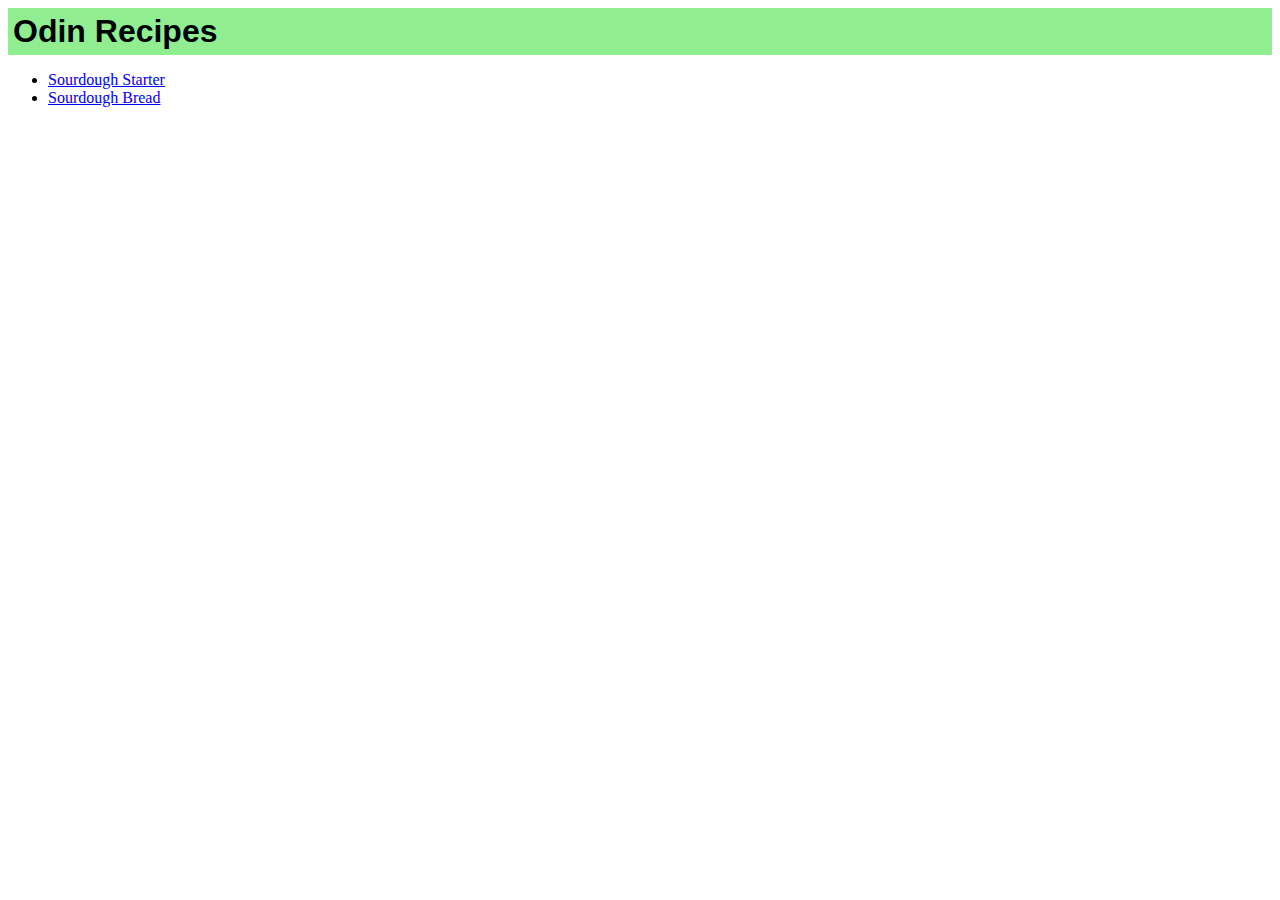
<file: index.html>
<!DOCTYPE html>
<html lang="en">
<head>
    <meta charset="UTF-8">
    <meta http-equiv="X-UA-Compatible" content="IE=edge">
    <meta name="viewport" content="width=device-width, initial-scale=1.0">
    <title>Odin Recipes</title>
    <link rel="stylesheet" href="./styles.css">
</head>
<body>
    <h1>Odin Recipes</h1>

    <ul>
        <li><a href="./recipes/sourdough-starter.html">Sourdough Starter</a></li>
        <li><a href="./recipes/sourdough-bread.html">Sourdough Bread</a></li>
    </ul>
</body>
</html>
</file>
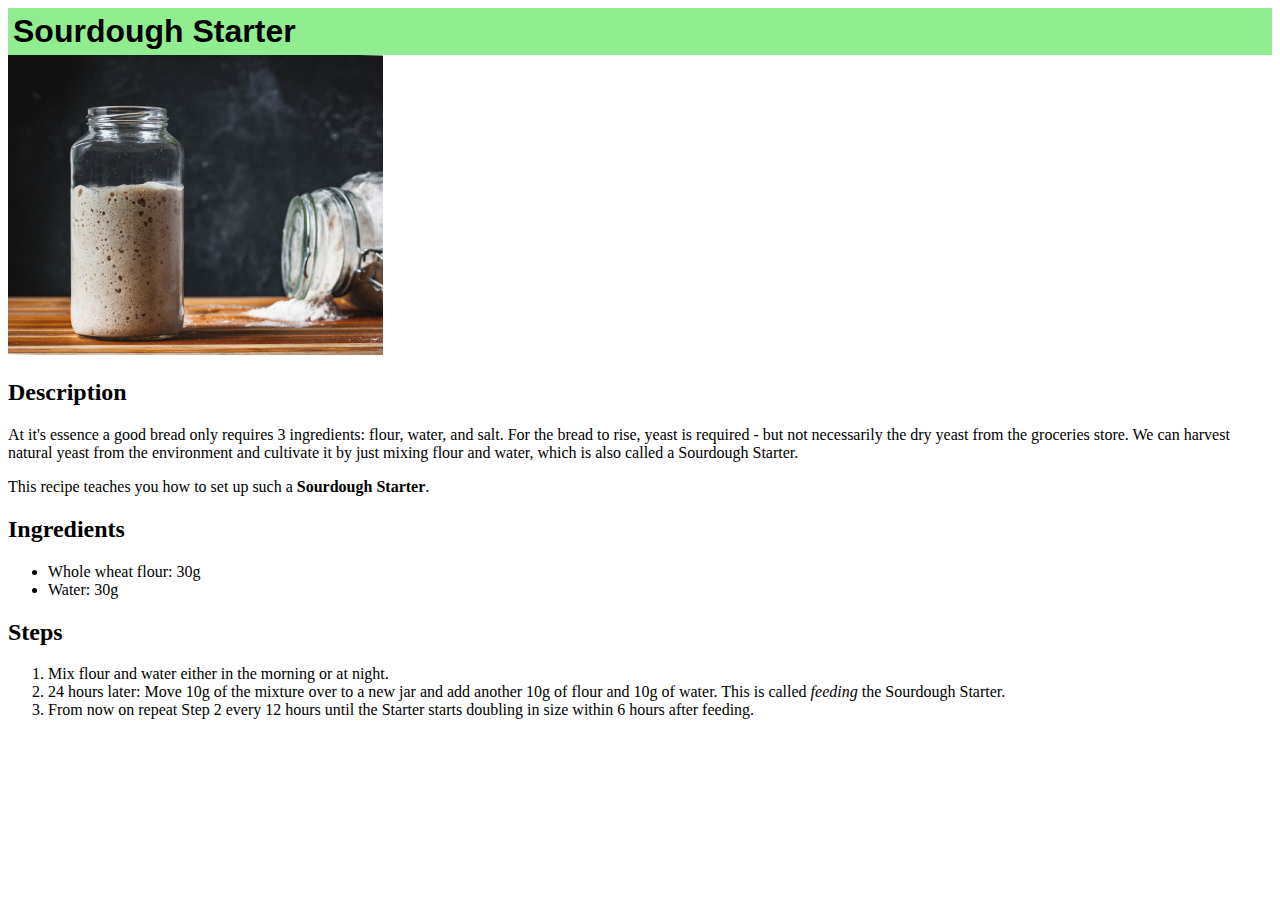
<file: recipes/sourdough-starter.html>
<!DOCTYPE html>
<html lang="en">
<head>
    <meta charset="UTF-8">
    <meta http-equiv="X-UA-Compatible" content="IE=edge">
    <meta name="viewport" content="width=device-width, initial-scale=1.0">
    <title>Sourdough Starter</title>
    <link rel="stylesheet" href="../styles.css">
</head>
<body>
    <h1>Sourdough Starter</h1>
    <img src="../images/sourdough-starter.jpg" alt="A Bubbly Sourdough Starter"
    height="300px">
    <h2>Description</h2>
    <p>
        At it's essence a good bread only requires 3 ingredients:
        flour, water, and salt. For the bread to rise, yeast is required -
        but not necessarily the dry yeast from the groceries store. We
        can harvest natural yeast from the environment and cultivate it
        by just mixing flour and water, which is also called a Sourdough Starter.
    </p>
    <p>This recipe teaches you how to set up such a <strong>Sourdough Starter</strong>.</p>
    <h2>Ingredients</h2>
    <ul>
        <li>Whole wheat flour: 30g</li>
        <li>Water: 30g</li>
    </ul>
    <h2>Steps</h2>
    <ol>
        <li>Mix flour and water either in the morning or at night.</li>
        <li>
            24 hours later: Move 10g of the mixture over to a new jar
            and add another 10g of flour and 10g of water. This is called 
            <em>feeding</em> the Sourdough Starter.
        </li>
        <li>
            From now on repeat Step 2 every 12 hours until the Starter 
            starts doubling in size within 6 hours after feeding.
        </li>
    </ol>
</body>
</html>
</file>
<file: styles.css>
h1 {
    font-family: 'Helvetica', 'Arial', sans-serif;
    font-size: 32px;
    background-color: lightgreen;
    padding: 5px;
    margin: 0%;
}
</file>
